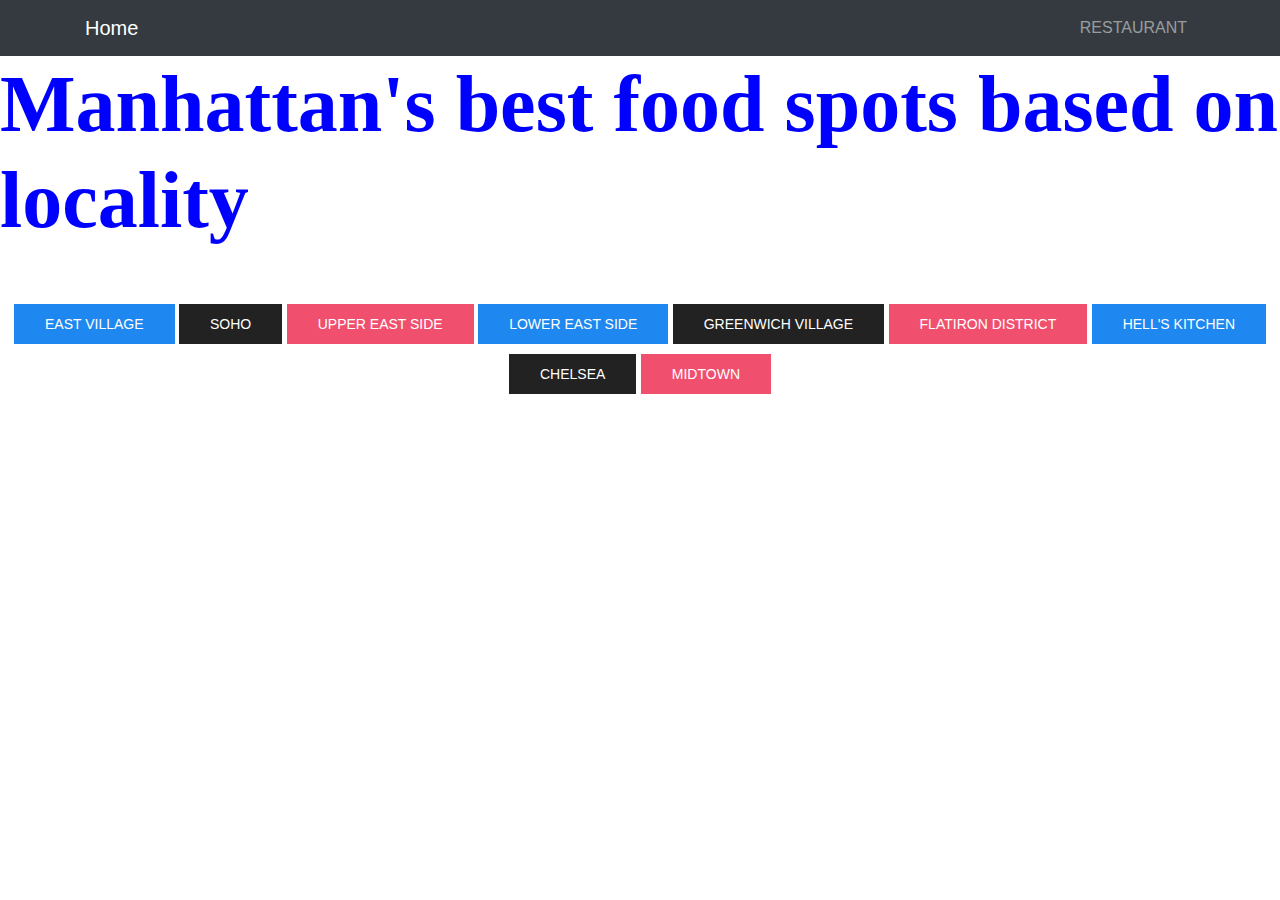
<file: restaurants.html>
<!DOCTYPE html>
<html lang="en">
<head>
    <meta charset="UTF-8">
    <meta name="viewport" content="width=device-width, initial-scale=1.0">
    <meta http-equiv="X-UA-Compatible" content="ie=edge">
    <link rel="stylesheet" href="css/uikit.min.css"/>
    <script src="js/uikit.min.js"></script>
    <script src="js/uikit-icons.min.js"></script>
    <link rel="stylesheet" href="https://maxcdn.bootstrapcdn.com/bootstrap/4.0.0/css/bootstrap.min.css">
    <link rel="stylesheet" href="style.css">
    
    <title>Restaurants</title>
</head>
<body>
    <header>
        <nav class="navbar navbar-expand-lg navbar-dark bg-dark">
            <div class="container">
    
                <a class="navbar-brand" href="index.html" id="logo">Home</a>
                <button class="navbar-toggler" type="button" data-toggle="collapse" data-target="#navbarTogglerDemo01"
                    aria-controls="navbarTogglerDemo01" aria-expanded="false" aria-label="Toggle navigation">
                    <span class="navbar-toggler-icon"></span>
                </button>
    
                <div class="collapse navbar-collapse" id="navbarTogglerDemo01">
                    <ul class="navbar-nav ml-auto mt-2 mt-lg-0">
                        <li class="nav-item">
                            <a class="nav-link" href="restaurants.html">RESTAURANT</a>
                        </li>
                    </ul>
                </div>
    
            </div>
    
        </nav>
    </header>
    
        <h1>Manhattan's best food spots based on locality</h1>
    
    <br></br>
    
<div class = "container1"> 

 <p uk-margin>
    <button class="uk-button uk-button-primary" data-rest="East Village">East Village</button>
    <button class="uk-button uk-button-secondary" data-rest="Soho">Soho</button>
    <button class="uk-button uk-button-danger" data-rest="Upper East Side">Upper East Side</button>
    <button class="uk-button uk-button-primary" data-rest="Lower East Side">Lower East Side</button>
    <button class="uk-button uk-button-secondary" data-rest="Greenwich Village">Greenwich Village</button>
    <button class="uk-button uk-button-danger" data-rest="Flatiron">Flatiron District</button>
    <button class="uk-button uk-button-primary" data-rest="Hell's Kitchen">Hell's Kitchen</button>
    <button class="uk-button uk-button-secondary" data-rest="Chelsea">Chelsea</button>
    <button class="uk-button uk-button-danger" data-rest="Midtown">Midtown</button>
</p> 


</div>
<br></br>
<footer></footer>
    <script src="https://cdnjs.cloudflare.com/ajax/libs/jquery/3.2.1/jquery.min.js"></script>
    <script src="dinner.js"></script>
</body>
</html>
</file>
<file: style.css>
body {
    margin: 0;
    margin-bottom: 50px;
    font-family: 'Nunito', sans-serif;
}

#hero {
    background-image: url(datenight.jpg);
    background-size: cover;
    background-position: center center;
    position: relative;
    top: 0;
    bottom: 0;
    height: 100vh;
    z-index: -10;
}

#hero-overlay {
    position: absolute;
    background-color: rgba(0,0,0,0.5);
    top: 0;
    bottom: 0;
    height: 100%;
    width: 100%;
    z-index:-5;
}




h1 {
    font-family: 'League Script', cursive;
    font-size: 80px;
    font-weight: 700;
}

.nav-item {
    cursor: pointer;
}

.restaurant {
    margin: auto;
}


.fa-film, 
.fa-utensils {
    font-size: 90px;

}  




.footer {
    position: relative;
    bottom: 0;
    height: 60px; 
    line-height: 50px; 
   
}

.content {
    margin-bottom: 50px;
}

.wrapper{
    display: flex;
    justify-content: center;
    align-items: center;
  
}






.welcome_form button{
    display: block;
    width: 100%;
}


.welcome_form button{
    font-size: 22px;
    padding: 20px 0;
    border: none;
    background-color: #ffffff;
    border-radius: 100px;
    transition: 0.5 all;
    color: brown;
}

.welcome_form button:hover{
    transform: translateY(-5px);
    cursor: pointer;
}


.welcome_form button:focus{
    outline: none;

}

.footer {
    background-color: black;
      height: 100px;
      text-align: center;
      line-height: 70px;
      color: gray;
      border-top: 0px;
  }

  .container1{
    display: flex;
    align-items: center;
    flex-wrap: wrap;
    width: 100%;
    
}

.container1 > div{
max-width: 500px;
margin: auto;
}

p{
    text-align: center;
    color: blue;
}

.Rest-Info{
    background-color: lightgrey ;
    justify-content: space-around;
}

.uk-card-body{
    font-weight: bolder;
    color: black;
}

.ianDiv, h2 {
    color: white;
}

h1{
 color: blue;
}

.movieInfo {
    width: 60%;
}
</file>
